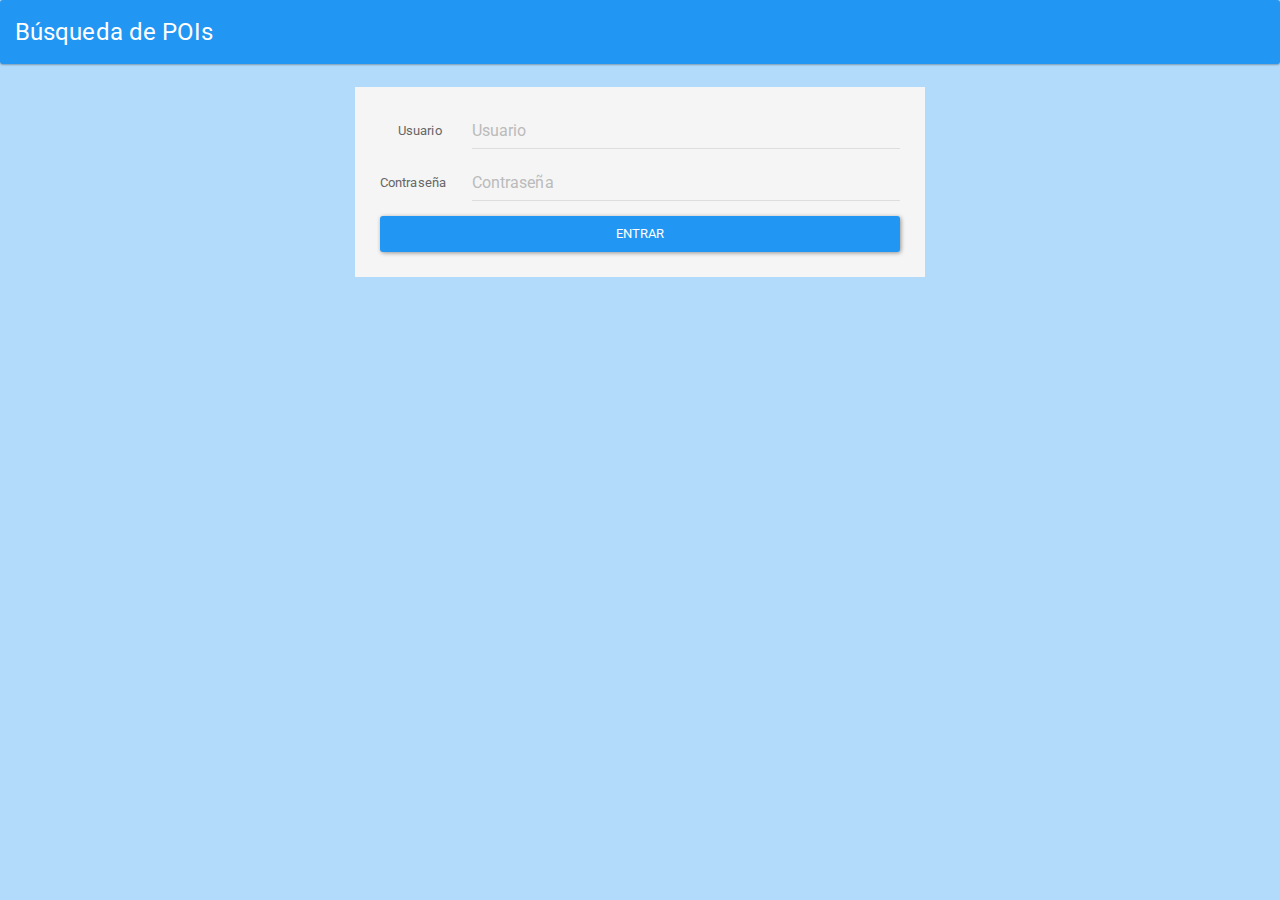
<file: src/main/webapp/index.html>
<!DOCTYPE html>
<html lang="es" ng-app="poiApp">

<head>
    <meta charset="utf-8">
    <meta http-equiv="X-UA-Compatible" content="IE=edge">
    <meta name="viewport" content="width=device-width, initial-scale=1">
    <title>Búsqueda de Puntos de Interés</title>
    <!-- Bootstrap -->
    <link rel="stylesheet" href="css/bootstrap.min.css">
    <link rel="stylesheet" href="css/font-awesome.min.css">
    <link rel="stylesheet" href="css/custom.css">
</head>

<body>
    <div ui-view></div>
    <!-- jQuery -->
    <script src="js/jquery.min.js"></script>
    <!-- Bootstrap JS -->
    <script src="js/bootstrap.min.js"></script>
    <!-- AngularJS -->
    <script src="js/angular.min.js"></script>
    <script src="js/angular-animate.min.js"></script>
    <!-- AngularUI Router -->
    <script src="js/angular-ui-router.min.js"></script>
    <!-- ngStorage -->
    <script src="js/ngStorage.min.js"></script>
    <!-- moment.js -->
    <script src="js/moment-with-locales.js"></script>
    <!-- UnderscoreJS -->
    <script src="js/underscore.min.js"></script>
    <!-- Dominio -->
    <script src="app/domain/geodds.js"></script>
    <script src="app/domain/horario.js"></script>
    <script src="app/domain/poi.js"></script>
    <script src="app/domain/banco.js"></script>
    <script src="app/domain/cgp.js"></script>
    <script src="app/domain/colectivo.js"></script>
    <script src="app/domain/local.js"></script>
    <script src="app/domain/opinion.js"></script>
    <script src="app/domain/usuario.js"></script>
    <!-- App -->
    <script src="app/app.js"></script>
    <script src="app/services.js"></script>
    <script src="app/controllers.js"></script>
    <script src="app/routes.js"></script>
</body>

</html>
</file>
<file: src/main/webapp/css/custom.css>
.clickable {
    cursor: pointer;
}

body {
    background-color: #b2dbfb;
}
</file>
